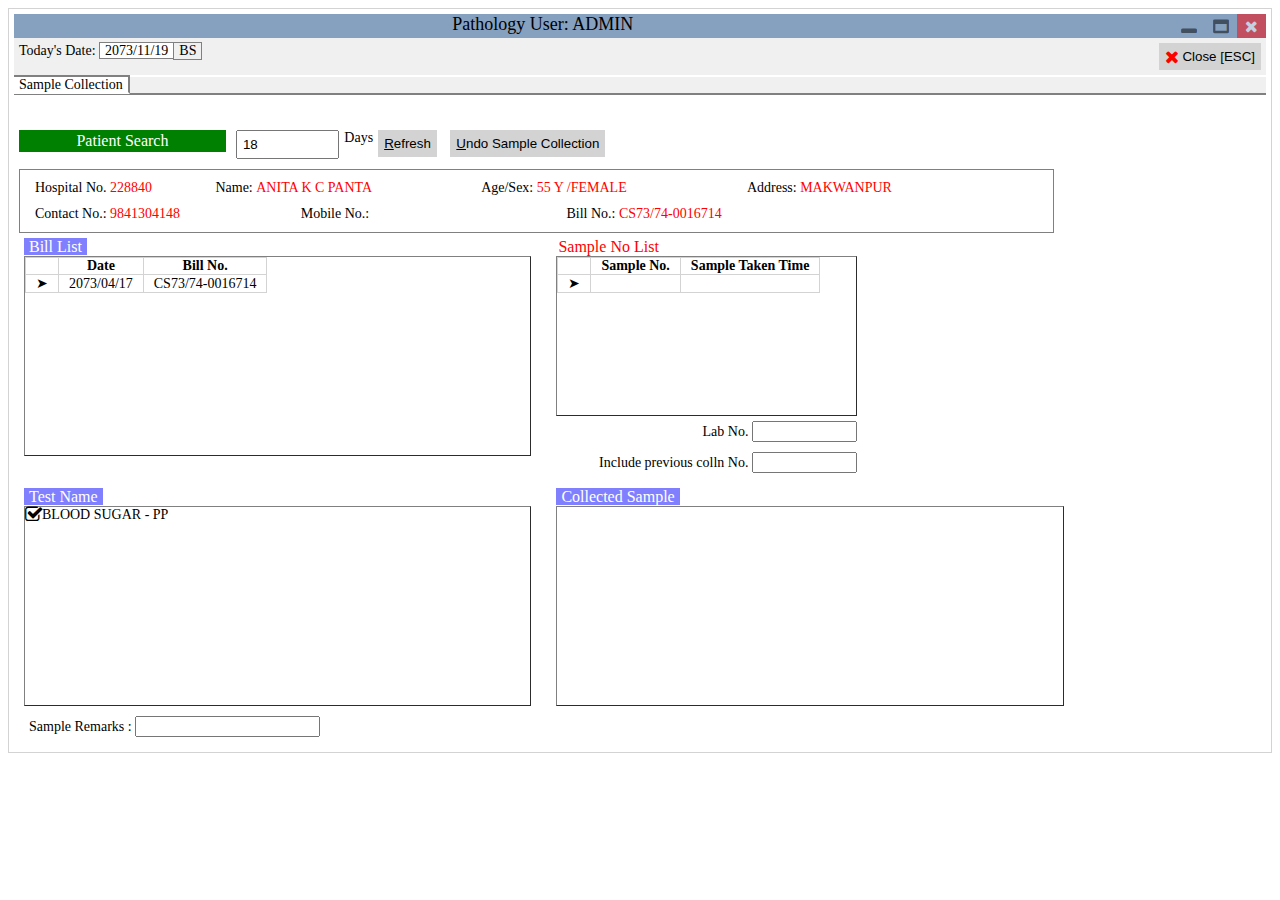
<file: index.html>
<!DOCTYPE html>
<html>

<head>
	<meta charset="UTF-8">
	<meta name="viewport" content="width=device-width, initial-scale=1.0">
	<title> Test Work </title>
	<link rel="stylesheet" type="text/css" href="test.css">
	<link rel="stylesheet" href="https://cdnjs.cloudflare.com/ajax/libs/font-awesome/4.7.0/css/font-awesome.min.css">
</head>

<body>
	<div class="col_12 col_m_4 mainDiv">
		<div class="col_12 col_m_4 topDiv">
			<span class="centerTitle"> Pathology User: ADMIN </span>
			<span class="closeOptions">
				<i class="fa fa-window-minimize" style="font-size:16px; color:black;"></i>
				<i class="fa fa-window-maximize" style="font-size:16px; color:black;"></i>
				<i class="fa fa-close" id="closeIcon" style="font-size:16px; color:white; background-color:red;"></i>
			</span>
		</div>
		<div class="col_12 col_m_4 secondTopDiv">
			<span> Today's Date:</span> <span id="spanWithBox"> 2073/11/19 </span>
			<button> <i class="fa fa-close fa-lg" style="color: red;"></i> Close [ESC] </button>
		</div>
		<div class="col_12 col_m_4 thirdTopDiv">
			<span> Sample Collection </span>
		</div>
		<div class="col_12 col_m_4 centerDiv">
			<a class="col_2 col_m_2" style="background-color: green;"> Patient Search </a>
			<input class="col_1 col_m_1" type="number" name="days" value="18" min="1">
			<span> Days </span>
			<div class="col_3 col_m_4" style="padding: 0px;">
				<button class="but1"> <u> R</u>efresh </button>
				<button> <u> U</u>ndo Sample Collection </button>
			</div>
			<div class="col_10 col_m_4 firstInnerDiv">
				<span class="col_2 col_m_4"> Hospital No. <p> 228840 </p></span>
				<span class="col_3 col_m_4"> Name: <p> ANITA K C PANTA </p></span>
				<span class="col_3 col_m_4"> Age/Sex: <p> 55 Y /FEMALE </p></span>
				<span class="col_3 col_m_4"> Address: <p> MAKWANPUR </p></span>
				<span class="col_3 col_m_4"> Contact No.: <p> 9841304148 </p></span>
				<span class="col_3 col_m_4"> Mobile No.: </span>
				<span class="col_3 col_m_4"> Bill No.: <p> CS73/74-0016714 </p></span>
			</div>
			<div class="col_5 col_m_4 secondInnerDiv">
				<a> Bill List </a>
				<div>
					<table>
						<tr>
							<th> </th>
							<th> Date </th>
							<th> Bill No. </th>
						</tr>
						<tr>
							<td> &#10148 </td>
							<td> 2073/04/17 </td>
							<td> CS73/74-0016714 </td>
						</tr>
					</table>
				</div>
			</div>
			<div class="col_3 col_m_3 thirdInnerDiv">
				<a> Sample No List </a>
				<div>
					<table>
						<tr>
							<th> </th>
							<th> Sample No. </th>
							<th> Sample Taken Time </th>
						</tr>
						<tr>
							<td> &#10148 </td>
							<td>  </td>
							<td>  </td>
						</tr>
					</table>
				</div>
				<p> Lab No. <input type="text" name="lab_number" size="10"></p>
				<p> Include previous colln No. <input type="text" name="lab_number" size="10"></p>
			</div>
			
			<div class="col_5 col_m_4 secondInnerDiv">
				<a> Test Name </a>
				<div>
					<i class="fa fa-check-square-o fa-lg"></i>BLOOD SUGAR - PP
				</div>
			</div>
			<div class="col_5 col_m_4 secondInnerDiv">
				<a> Collected Sample </a>
				<div></div>
			</div>
			<div class="col_5 col_m_4 lastDiv">
				<span> Sample Remarks : <input type="text" name="sample_remarks"> </span>
			</div>
		</div>
	</div>
</body>

</html>
</file>
<file: test.css>
*{
	box-sizing: border-box;
}
[class*="col_"]{
	float: left;
	padding: 5px;
}
/*For Mobile Screen */
	.col_m_0 {width: 12.5%;}
	.col_m_1 {width: 25%;}
	.col_m_2 {width: 50%;}
	.col_m_3 {width: 75%;}
	.col_m_4 {width: 100%;}

@media screen and (min-width: 768px) {
	.col_1 {width: 8.33%;}
	.col_2 {width: 16.66%;}
	.col_3 {width: 25%;}
	.col_4 {width: 33.33%;}
	.col_5 {width: 41.66%;}
	.col_6 {width: 50%;}
	.col_7 {width: 58.33%;}
	.col_8 {width: 66.66%;}
	.col_9 {width: 75%;}
	.col_10 {width: 83.33%;}
	.col_11 {width: 91.66%;}
	.col_12 {width: 100%;}
}
body {
	font-family: "Lucida Sans Unicode", "Lucida Console";
	font-size: 14px;
}
.mainDiv {
	border: 1px solid lightgray;
}
.topDiv {
	background-color: #86A1C0;
	padding: 0px;
	position: relative;
}
.centerTitle {
	position: absolute;
	top: 0%;
	left: 35%;
	font-size: 18px;
}
.closeOptions {
	float: right;
}
.closeOptions i {
	float: left;
}
.secondTopDiv {
	background-color: #F0F0F0;
}
.closeOptions .fa {
	padding: 4px 8px;
	cursor: pointer;
	transition: all 0.5s;
	opacity: 0.5;
}
#closeIcon:hover {
	opacity: 1;
	/*background-color: #930000;*/
}
.closeOptions .fa:hover {
	opacity: 1;
	/*background-color: #3F5978;*/
}
#spanWithBox {
	position: relative;
	border: 1px solid gray;
	background-color: white;
	padding: 0px 5px;
}
#spanWithBox::after {
	content: 'BS';
	position: absolute;
	top: -5%;
	left: 100%;
	border: 1px ridge gray;
	padding: 0px 5px;
}

button {
	background-color: lightgray;
	border: 1px solid transparent;
	transition: all 0.5s;
	text-align: center;
}
button:hover {
	box-shadow: 0 2px 4px rgba(0,0,0,0.2), 0 3px 10px rgba(0,0,0,0.19);
}
.secondTopDiv button {
	float: right;
	padding: 5px;	
}
.thirdTopDiv {
	background-color: #F0F0F0;
	border-top: 2px solid white;
	padding: 0px;
	border-bottom: 2px solid gray;
}
.thirdTopDiv span {
	padding: 0 5px;
	background-color: white;
	border-top: 2px solid gray;
	border-right: 2px solid gray;
	border-bottom: 2px solid white;
}
.centerDiv {
	margin-top: 30px;
}
.centerDiv a {
	text-decoration: none;
	text-align: center;
	color: white;
	padding: 2px;
	margin-right: 10px;
	font-size: 16px;
}
.centerDiv span {
	float: left;
	margin: 0 5px;
}
.centerDiv button {
	padding: 5px;
}
.centerDiv .but1 {
	margin-right: 10px;
}
.firstInnerDiv {
	border: 1px ridge gray;
	margin-top: 10px;
}
.firstInnerDiv p {
	display: inline;
	color: red;
}
.secondInnerDiv {
	margin-right: 15px;
}
.secondInnerDiv a {
	padding: 0px 5px;
	background-color: #8080FF;
}
.secondInnerDiv div {
	border: 1px outset gray;
	height: 200px;
}
table {
	border-collapse: collapse;
}
table, th, td {
	border: 1px solid lightgray;
}
th, td {
	padding: 0px 10px;
}
.thirdInnerDiv a {
	color: red;
}
.thirdInnerDiv div {
	border: 1px outset gray;
	height: 160px;
}
.thirdInnerDiv p {
	clear: both;
	float: right;
	margin: 5px 0px;
}
.fourthInnerDiv {
	border: 1px solid black;
	position: relative;
	top: 225px;
}
</file>
